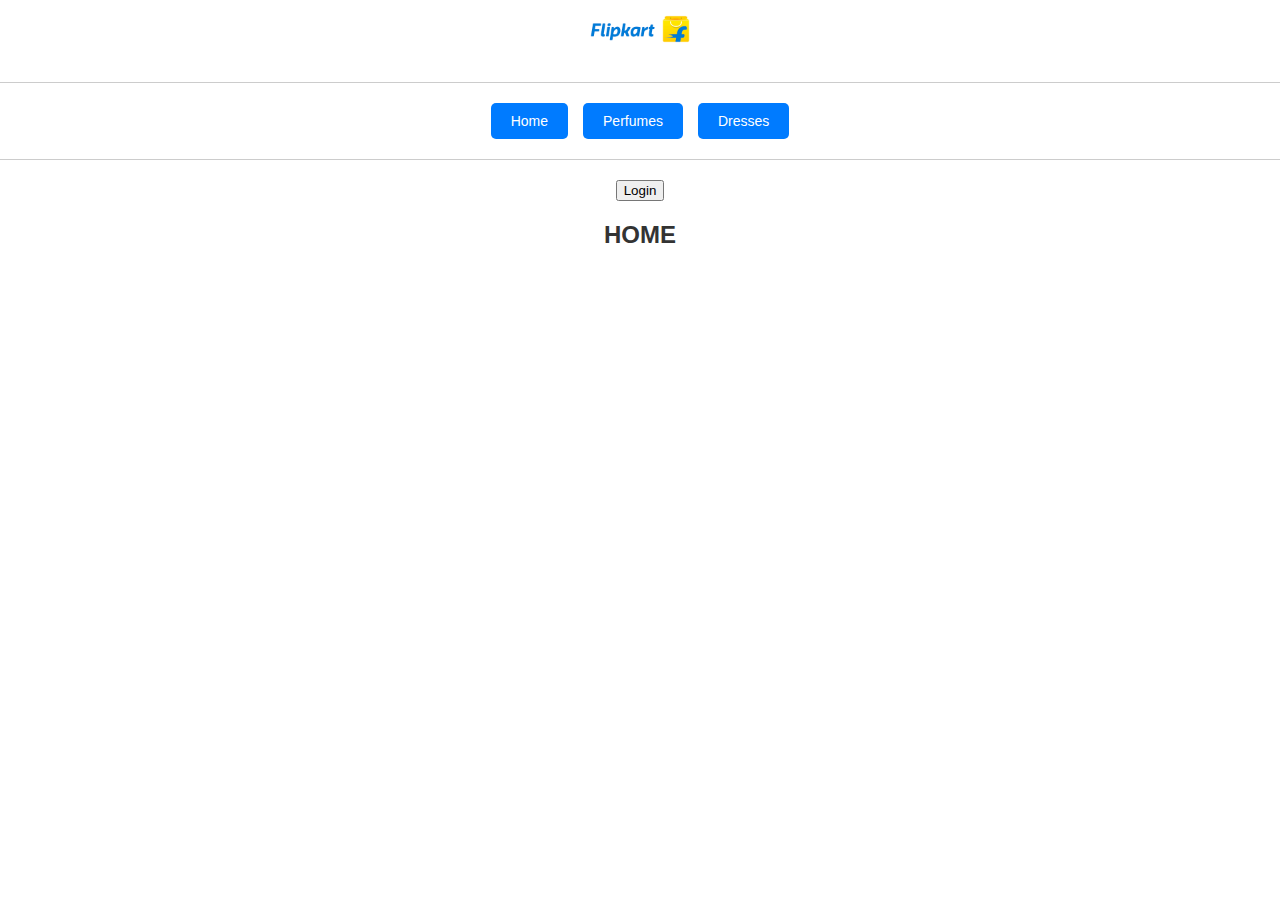
<file: index.html>
<!DOCTYPE html>
<html lang="en">
<head>
  <meta charset="UTF-8">
  <meta name="viewport" content="width=device-width, initial-scale=1.0">
  <title>Animated Page</title>
  <style>
    login {
  background-color: #007BFF; 
  color: white;             
  padding: 10px 20px;       
  border: none;             
  border-radius: 5px;       
  font-size: 16px;          
  font-weight: bold;        
  cursor: pointer;          
  transition: background-color 0.3s ease, transform 0.2s ease; 
}


login:hover {
  background-color: #0056b3; 
  transform: scale(1.05);    
}


login:active {
  background-color: #003d80; 
  transform: scale(0.95);    
}

login:disabled {
  background-color: #cccccc; 
  cursor: not-allowed;      
  opacity: 0.7;             
}

    
    body {
      margin: 0;
      font-family: Arial, sans-serif;
      text-align: center;
    }

    hr {
      border: 0;
      height: 1px;
      background-color: #ccc;
      margin: 20px 0;
    }

    .logo img {
      max-width: 100px;
      margin: 1px 0;
      animation: fadeIn 1s ease-out;
    }

    .nav-bar {
      display: flex;
      justify-content: center;
      gap: 15px;
      margin: 10px 0;
    }

    .nav-bar a {
      text-decoration: none;
    }

    .nav-bar button {
      padding: 10px 20px;
      border: none;
      border-radius: 5px;
      background-color: #007bff;
      color: white;
      font-size: 14px;
      cursor: pointer;
      transition: background-color 0.3s ease, transform 0.3s ease;
    }

    .nav-bar button:hover {
      background-color: #0056b3;
      transform: scale(1.1);
    }

    h2 {
      margin: 20px 0;
      color: #333;
      animation: slideIn 1s ease-out;
    }

    .images img {
      max-width: 100%;
      height: auto;
      margin: 10px 0;
      opacity: 0;
      animation: fadeIn 2s ease-out forwards;
    }

    @media (min-width: 768px) {
      .images {
        display: flex;
        justify-content: center;
        gap: 10px;
      }

      .images img {
        max-width: calc(25% - 10px);
      }
    }

    /* Keyframes for animations */
    @keyframes fadeIn {
      from {
        opacity: 0;
      }
      to {
        opacity: 1;
      }
    }

    @keyframes slideIn {
      from {
        transform: translateY(-50px);
        opacity: 0;
      }
      to {
        transform: translateY(0);
        opacity: 1;
      }
    }
  </style>
</head>
<body>
  <div class="logo">
    <img src="images/logo.png" alt="Logo">
  </div>
  <hr>
  <div class="nav-bar">
    <a href="index.html"><button>Home</button></a>
    <a href="index1.html"><button>Perfumes</button></a>
    <a href="index2.html"><button>Dresses</button></a>
  </div>
  <hr>
  <center><a href="index3.html"><button class="login">Login</button></a></center>
  <div>
    <h2>HOME</h2>
  </div>
  <div class="images">
    <img src="images/image1.jpeg" alt="Image 1" style="animation-delay: 0.5s;">
    <img src="images/image2.jpeg" alt="Image 2" style="animation-delay: 1s;">
    <img src="images/images3.jpeg" alt="Image 3" style="animation-delay: 1.5s;">
    <img src="images/image4.jpg" alt="Image 4" style="animation-delay: 2s;">
  </div>

  
</body>
</html>
</file>
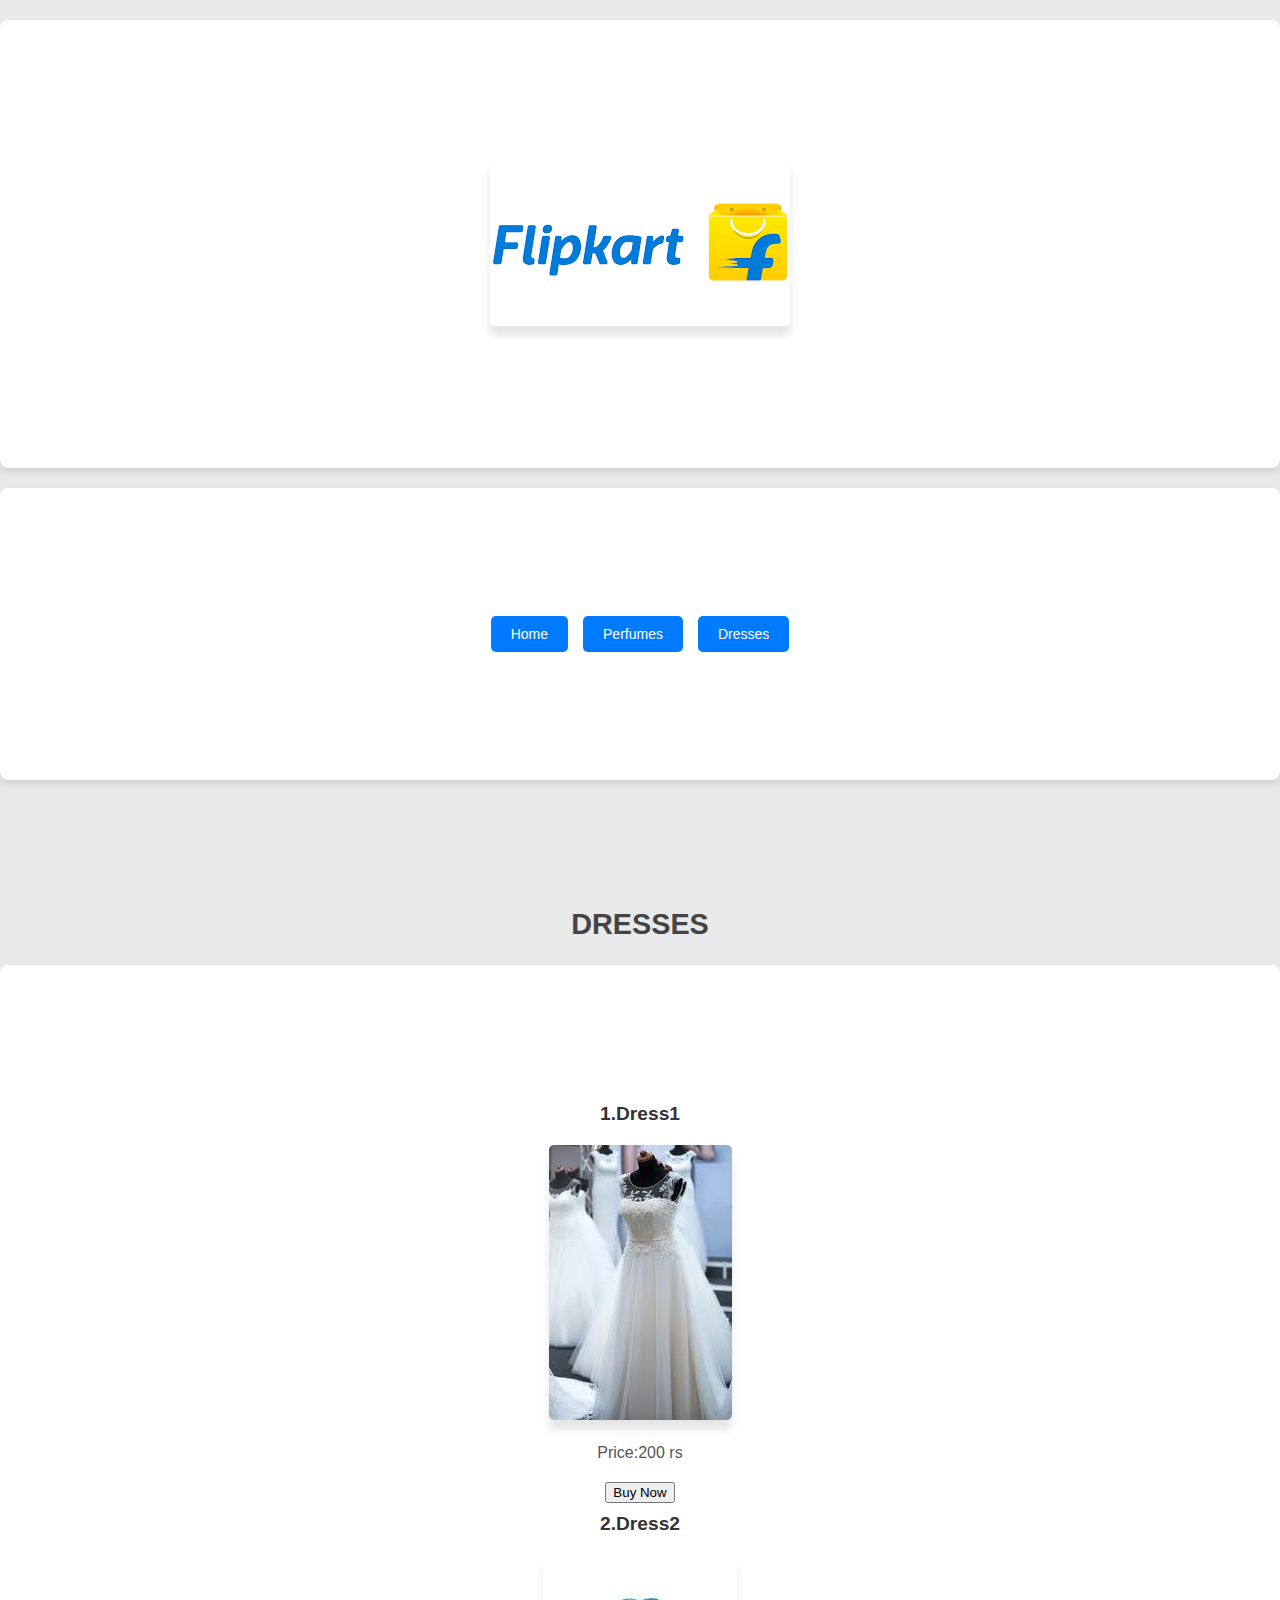
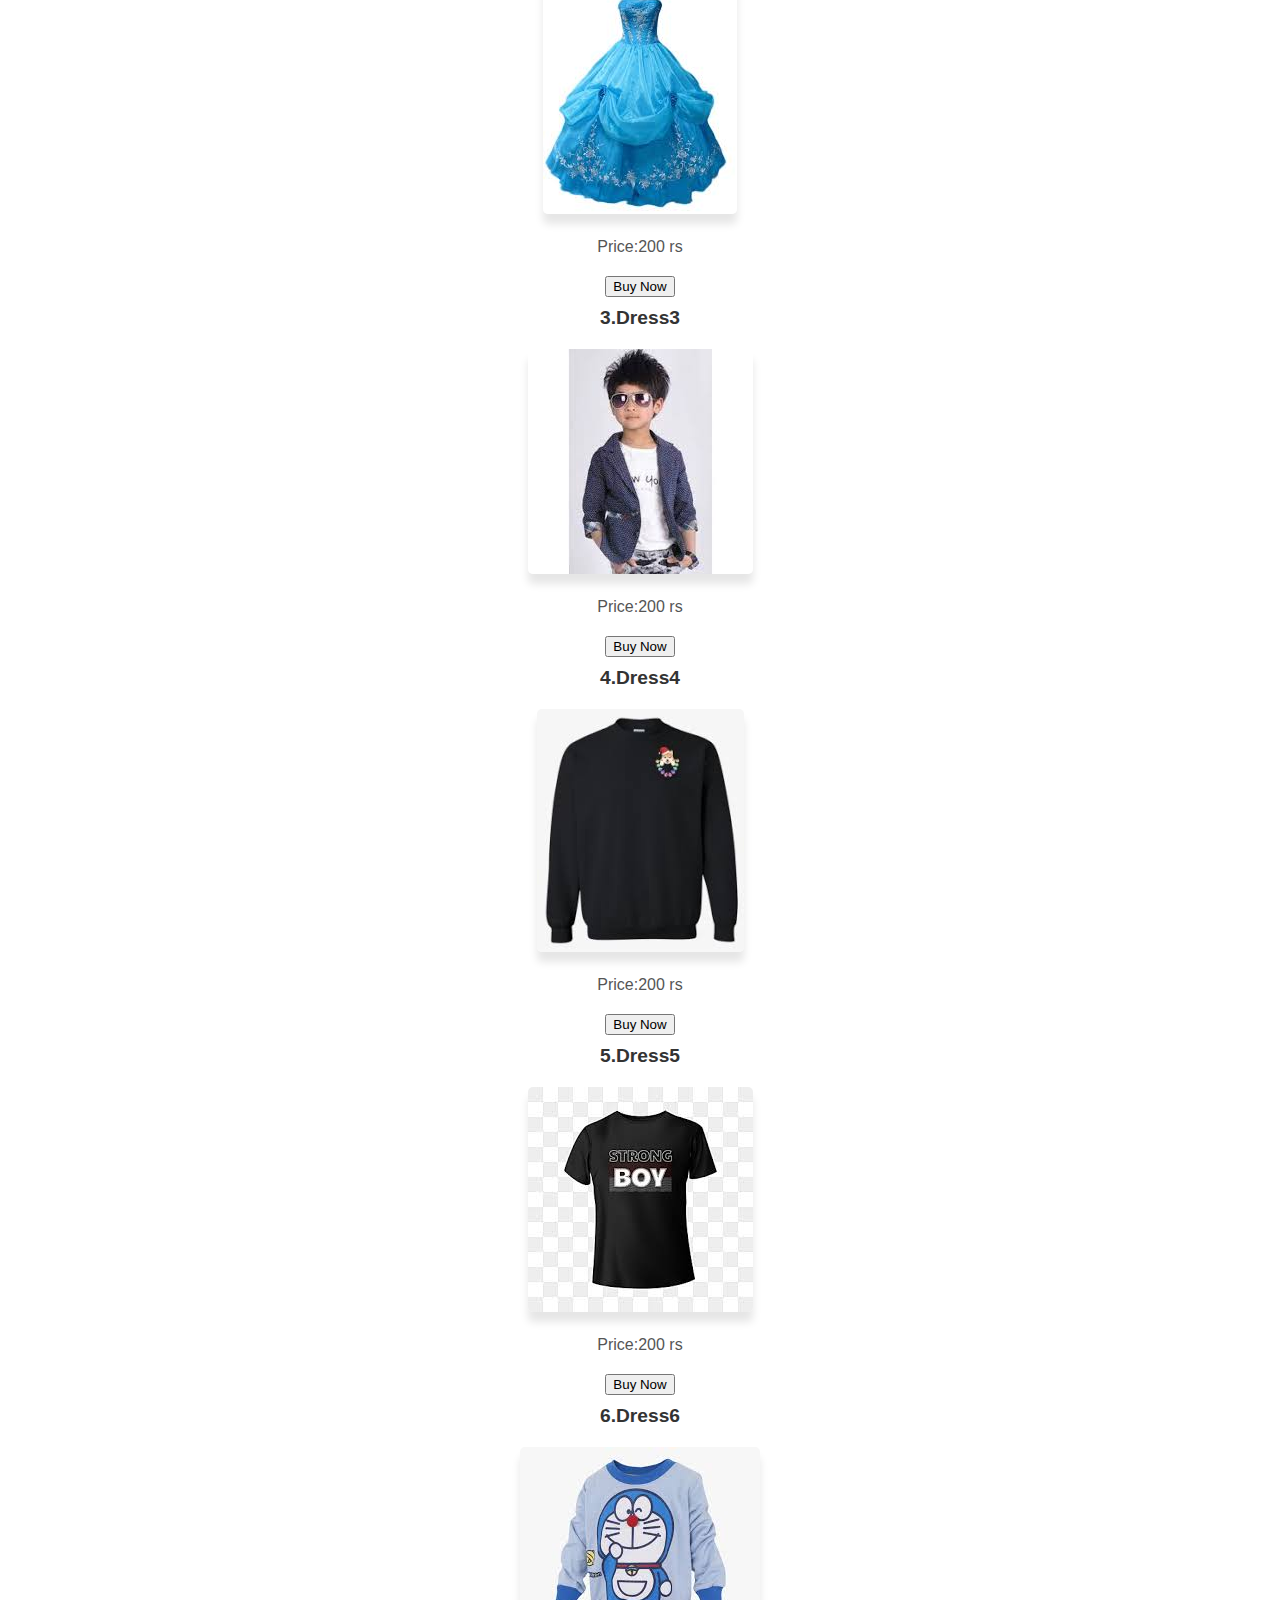
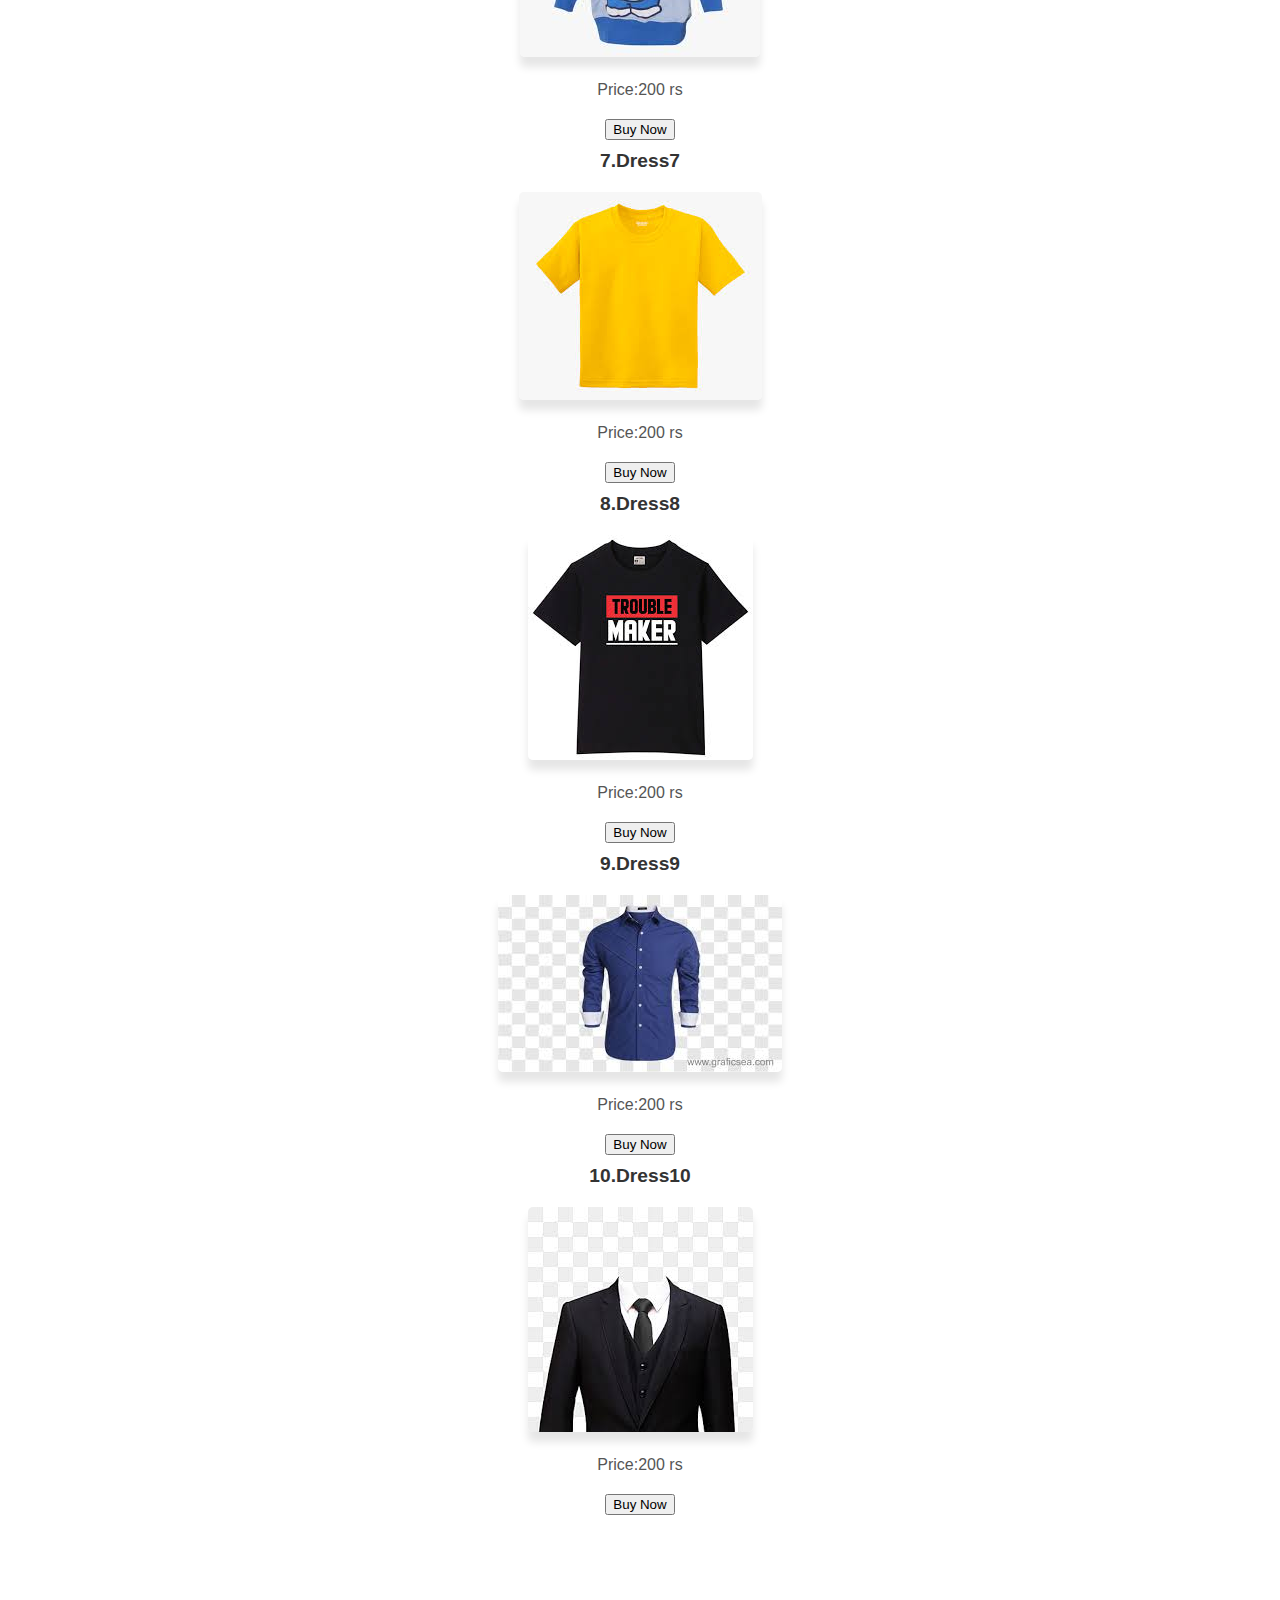
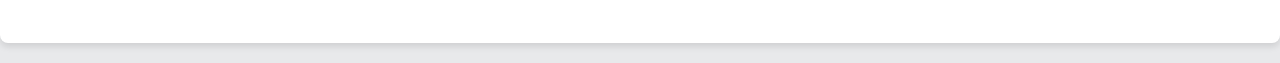
<file: index2.html>
<!DOCTYPE html>
<html lang="en">
<head>
    <meta charset="UTF-8">
    <meta name="viewport" content="width=device-width, initial-scale=1.0">
    <title>Document</title>
    <link rel="stylesheet" href="styles.css">
</head>
<body>
    
    <div class="logo">
    <img src="images/logo.png" alt="Logo">
    </div>
    
    <div class="nav-bar">
        <a href="index.html"><button>Home</button></a>
        
        <a href="index1.html"><button>Perfumes</button></a>
        <a href="index2.html"><button>Dresses</button></a>
    </div>
    
    
    <center><h2>DRESSES</h2></center>

    <center>
    <div>
        <p>1.Dress1</p>
        <img src="images/dress1.jpeg">
        
        <li>
            Price:200 rs
        </li>  
        <a href="index3.html"><button>Buy Now</button></a>  

        <p>2.Dress2</p>
        <img src="images/dress2.jpeg">
        
        <li>
            Price:200 rs
        </li>  
        <a href="index3.html"><button>Buy Now</button></a>  


        <p>3.Dress3</p>
        <img src="images/dress3.jpeg">
        
        <li>
            Price:200 rs
        </li> 
        <a href="index3.html"><button>Buy Now</button></a>     
        
        <p>4.Dress4</p>
        <img src="images/dress4.jpeg">
        
        <li>
            Price:200 rs
        </li> 
        <a href="index3.html"><button>Buy Now</button></a>     

        <p>5.Dress5</p>
        <img src="images/dress5.jpeg">
        
        <li>
            Price:200 rs
        </li>
        <a href="index3.html"><button>Buy Now</button></a>      

        <p>6.Dress6</p>
        <img src="images/dress6.jpeg">
        
        <li>
            Price:200 rs
        </li>
        <a href="index3.html"><button>Buy Now</button></a>      

        <p>7.Dress7</p>
        <img src="images/dress7.jpeg">
        
        <li>
            Price:200 rs
        </li>
        <a href="index3.html"><button>Buy Now</button></a>      

        <p>8.Dress8</p>
        <img src="images/dress8.jpeg">
        
        <li>
            Price:200 rs
        </li> 
        <a href="index3.html"><button>Buy Now</button></a>     

        <p>9.Dress9</p>
        <img src="images/dress9.jpeg">
        
        <li>
            Price:200 rs
        </li>
        <a href="index3.html"><button>Buy Now</button></a>      

        <p>10.Dress10</p>
        <img src="images/dress10.jpeg">
        
        <li>
            Price:200 rs
        </li> 
        <a href="index3.html"><button>Buy Now</button></a>     

        
        

    </div>
</body>
</html>
</file>
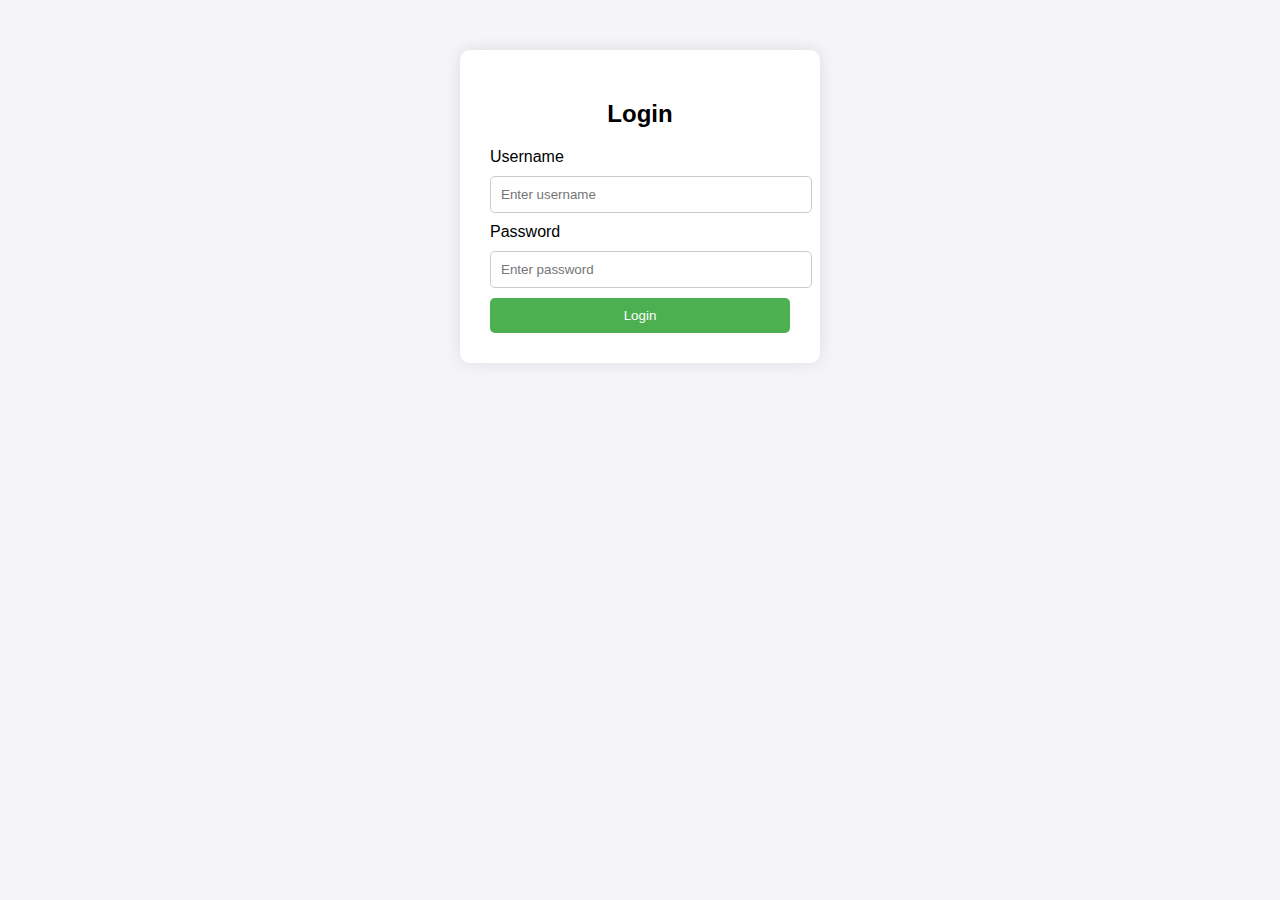
<file: index3.html>
<!DOCTYPE html>
<html lang="en">
<head>
    <meta charset="UTF-8">
    <meta name="viewport" content="width=device-width, initial-scale=1.0">
    <title>Login Page</title>
    <style>
        body {
            font-family: Arial, sans-serif;
            background-color: #f4f4f9;
            margin: 0;
            padding: 0;
        }
        .container {
            width: 300px;
            padding: 30px;
            margin: 50px auto;
            background-color: #fff;
            border-radius: 10px;
            box-shadow: 0 0 15px rgba(0, 0, 0, 0.1);
        }
        h2 {
            text-align: center;
            margin-bottom: 20px;
        }
        .input-field {
            width: 100%;
            padding: 10px;
            margin: 10px 0;
            border: 1px solid #ccc;
            border-radius: 5px;
        }
        .btn {
            width: 100%;
            padding: 10px;
            background-color: #4CAF50;
            color: white;
            border: none;
            border-radius: 5px;
            cursor: pointer;
        }
        .btn:hover {
            background-color: #45a049;
        }
        .error {
            color: red;
            font-size: 12px;
        }
    </style>
</head>
<body>

    <div class="container">
        <h2>Login</h2>
        <form id="loginForm">
            <div>
                <label for="username">Username</label>
                <input type="text" id="username" class="input-field" placeholder="Enter username" required>
                <span id="usernameError" class="error"></span>
            </div>
            <div>
                <label for="password">Password</label>
                <input type="password" id="password" class="input-field" placeholder="Enter password" required>
                <span id="passwordError" class="error"></span>
            </div>
            <button type="submit" class="btn">Login</button>
        </form>
    </div>

    <script>
        document.getElementById('loginForm').addEventListener('submit', function(event) {
            event.preventDefault();  // Prevent form submission for validation

            let username = document.getElementById('username').value;
            let password = document.getElementById('password').value;
            let usernameError = document.getElementById('usernameError');
            let passwordError = document.getElementById('passwordError');
            
            let isValid = true;

            // Reset error messages
            usernameError.textContent = '';
            passwordError.textContent = '';

            // Validate username
            if (username === '') {
                usernameError.textContent = 'Username is required';
                isValid = false;
            }

            // Validate password
            if (password === '') {
                passwordError.textContent = 'Password is required';
                isValid = false;
            }

            if (isValid) {
                alert('Login successful!');
                // Redirect to another page or perform login logic
                // window.location.href = 'dashboard.html';  // For example
            }
        });
    </script>

</body>
</html>
</file>
<file: styles.css>
body {
    font-family: Arial, sans-serif;
    margin: 0%;
    padding: 0%;
    background-color: #e8e9eb;
    color: #333;
}


div > center img {
    max-width: 200%;
    margin-top: 200%;
}
hr {
    margin: 20% auto;
    width: 90%;
    border: 0;
    height: 1%;
    background-color: #ccc;
}


h2 {
    margin-top: 10%;
    color: #444;
    font-size: 1.8rem;
    text-transform: uppercase;
}


div {
    max-width: 800%;
    margin: 20px auto;
    padding: 10%;
    text-align: center;
    background-color: #fff;
    border-radius: 8px;
    box-shadow: 0 4px 6px rgba(0, 0, 0, 0.1);
}
div p {
    font-size: 1.2rem;
    font-weight: bold;
    margin: 10px 0;
}


div img {
    max-width: 100%;
    height: auto;
    margin: 10px 0;
    border-radius: 5px;
    box-shadow: 0 10px 8px rgba(0, 0, 0, 0.1);
}


div li {
    list-style-type: none;
    font-size: 1rem;
    color: #555;
    margin: 10px 0 20px;
}
.nav-bar a {
    text-decoration: none;
  }

  .nav-bar button {
    padding: 10px 20px;
    border: none;
    border-radius: 5px;
    background-color: #007bff;
    color: white;
    font-size: 14px;
    cursor: pointer;
    transition: background-color 0.3s ease;
  }

  .nav-bar button:hover {
    background-color: #0056b3;
  }
  .nav-bar {
    display: flex;
    justify-content: center;
    gap: 15px;
    margin: 10px 0;
  }
</file>
